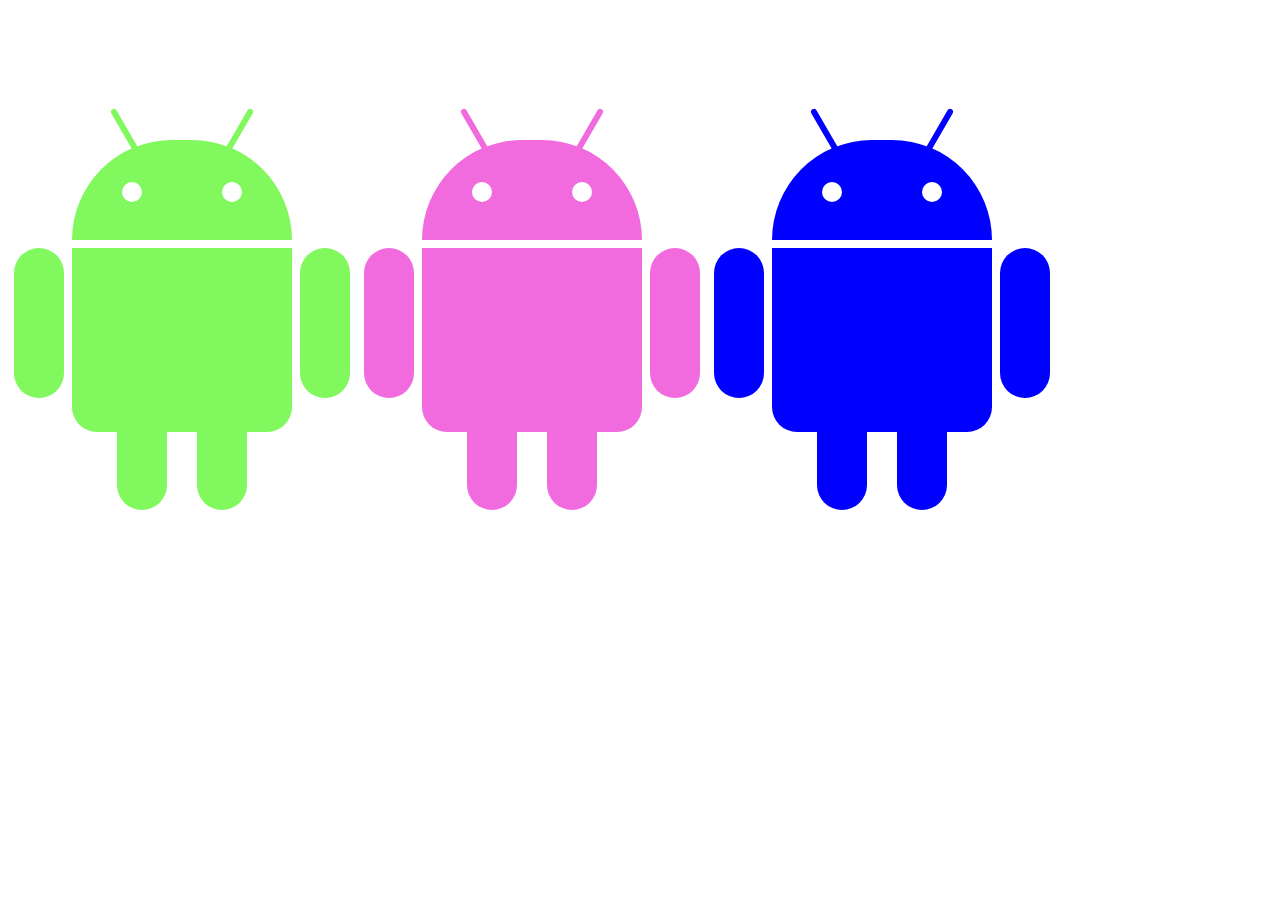
<file: indexan.html>
<!DOCTYPE html>
<html lang="en">

<head>
    <link rel="stylesheet" href="android.css">
    <meta charset="UTF-8">
    <meta http-equiv="X-UA-Compatible" content="IE=edge">
    <meta name="viewport" content="width=device-width, initial-scale=1.0">
    <title>Androids</title>
</head>

<body>

<!-- Container Android Verde -->
<div class="android">

    <!-- Cabeça -->
	<div class="head">
        <!-- Antena esquerda -->
		<div class="left_ant"></div>
        <!-- Antena direita -->
		<div class="right_ant"></div>
        <!-- Olho esquerdo -->
		<div class="left_eye"></div>
        <!-- Olho direito -->
		<div class="right_eye"></div>
	</div>

    <!-- Corpo -->
	<div class="body">
        <!-- Braço Esquerdo -->
		<div class="left_arm"></div>
        <!-- Braço Direito -->
		<div class="right_arm"></div>
        <!-- Perna Esquerda -->
		<div class="left_leg"></div>
        <!-- Perna Direita -->
		<div class="right_leg"></div>
	</div>
</div>

<!-- Container Android Rosa -->
<div class="androidrosa">

    <!-- Cabeça -->
	<div class="headrosa">
        <!-- Antena esquerda -->
		<div class="left_antrosa"></div>
        <!-- Antena direita -->
		<div class="right_antrosa"></div>
        <!-- Olho esquerdo -->
		<div class="left_eyerosa"></div>
        <!-- Olho direito -->
		<div class="right_eyerosa"></div>
	</div>

    <!-- Corpo -->
	<div class="bodyrosa">
        <!-- Braço Esquerdo -->
		<div class="left_armrosa"></div>
        <!-- Braço Direito -->
		<div class="right_armrosa"></div>
        <!-- Perna Esquerda -->
		<div class="left_legrosa"></div>
        <!-- Perna Direita -->
		<div class="right_legrosa"></div>
	</div>
</div>

<!-- Container Android Azul -->
<div class="androidazul">

    <!-- Cabeça -->
	<div class="headazul">
        <!-- Antena esquerda -->
		<div class="left_antazul"></div>
        <!-- Antena direita -->
		<div class="right_antazul"></div>
        <!-- Olho esquerdo -->
		<div class="left_eyeazul"></div>
        <!-- Olho direito -->
		<div class="right_eyeazul"></div>
	</div>

    <!-- Corpo -->
	<div class="bodyazul">
        <!-- Braço Esquerdo -->
		<div class="left_armazul"></div>
        <!-- Braço Direito -->
		<div class="right_armazul"></div>
        <!-- Perna Esquerda -->
		<div class="left_legazul"></div>
        <!-- Perna Direita -->
		<div class="right_legazul"></div>
	</div>
</div>

</body>
</html>
</file>
<file: android.css>
/*
 * Android
 * Por: Leandromeda (Leandro Gaudio Rosa)
 */

div {margin: o; padding: 0;}
div div { position: relative;}

.android{
	height: 404px; width: 334px;
	margin: 100px auto;
	position: relative;
	float: left;
	right: -4em;
}

.head{
	width: 220px; height: 100px;
	top: 32px;
	border-radius: 110px 110px 0 0;
	-moz-border-radius: 110px 110px 0 0;
	-webkit-border-radius: 110px 110px 0 0;

	-webkit-transition: all 0.1s ease-in;
	background-color: rgb(129, 248, 93);

}

.left_eye, .right_eye {
	background: #fff;
	width: 20px; height: 20px;
	position: absolute; top: 42px;
	
	border-radius: 10px;
	-moz-border-radius: 10px;
	-webkit-border-radius: 10px;
}

.left_eye {left: 50px;}
.right_eye {right: 50px;}

.left_ant, .right_ant{
	width: 6px; height: 50px;
	position: absolute; top: -34px;
	border-radius: 3px;
	-webkit-border-radius: 3px;
	-moz-border-radius: 3px;
	background-color: rgb(129, 248, 93);
}

.left_ant {
	left: 50px;
	transform: rotate(-30deg);
	-webkit-transform: rotate(-30deg);
	-moz-transform: rotate(-30deg);
}

.right_ant {
	right: 50px;
	transform: rotate(30deg);
	-webkit-transform: rotate(30deg);
	-moz-transform: rotate(30deg);
}

.body{
	width: 220px; height: 184px;
	top: 40px;
	
	border-radius: 0 0 25px 25px;
	-webkit-border-radius: 0 0 25px 25px;
	-moz-border-radius: 0 0 25px 25px;
	background-color: rgb(129, 248, 93);
}

.left_arm, .right_arm, .left_leg, .right_leg {
	width: 50px; position: absolute;
	-webkit-transition: all 0.1s ease-in;
	background-color: rgb(129, 248, 93);
}

.left_arm, .right_arm {
	height: 150px;
	border-radius: 25px;
	-moz-border-radius: 25px;
	-webkit-border-radius: 25px;

}

.left_leg, .right_leg {
	height: 80px; top: 182px;
	border-radius: 0 0 25px 25px;
	-moz-border-radius: 0 0 25px 25px;
	-webkit-border-radius: 0 0 25px 25px;
}

.left_arm {left: -58px;}
.right_arm {right: -58px;}
.left_leg {left: 45px;}
.right_leg {right: 45px;}

.head:hover {
	-webkit-transform: rotate(-5deg) translate(-4px, -8px);
	-transform: rotate(-5deg) translate(-4px, -8px);
	-moz-transform: rotate(-5deg) translate(-4px, -8px);
}

.left_arm:hover{
	-webkit-transform: rotate(15deg) translate(-14px, 0);
	-transform: rotate(15deg) translate(-14px, 0);
	-moz-transform: rotate(15deg) translate(-14px, 0);
}

.right_arm:hover{
	-webkit-transform: rotate(-30deg) translate(30px, 0);
	-transform: rotate(-30deg) translate(30px, 0);
	-moz-transform: rotate(-30deg) translate(30px, 0);
}

/*
 * Android Rosa
 */

 div {margin: o; padding: 0;}
 div div { position: relative;}
 
 .androidrosa{
	 height: 404px; width: 334px;
	 margin: 100px auto;
	 position: relative;
	 float: left;
	right: -5em;
 }
 
 .headrosa{
	 width: 220px; height: 100px;
	 top: 32px;
	 border-radius: 110px 110px 0 0;
	 -moz-border-radius: 110px 110px 0 0;
	 -webkit-border-radius: 110px 110px 0 0;
	 
	 -webkit-transition: all 0.1s ease-in;
	 background-color: rgb(241, 107, 223);
 }
 
 .left_eyerosa, .right_eyerosa {
	 background: #fff;
	 width: 20px; height: 20px;
	 position: absolute; top: 42px;
	 
	 border-radius: 10px;
	 -moz-border-radius: 10px;
	 -webkit-border-radius: 10px;
 }
 
 .left_eyerosa {left: 50px;}
 .right_eyerosa {right: 50px;}
 
 .left_antrosa, .right_antrosa{
	 width: 6px; height: 50px;
	 position: absolute; top: -34px;
	 border-radius: 3px;
	 -webkit-border-radius: 3px;
	 -moz-border-radius: 3px;
	 background-color: rgb(241, 107, 223);
 }
 
 .left_antrosa {
	 left: 50px;
	 transform: rotate(-30deg);
	 -webkit-transform: rotate(-30deg);
	 -moz-transform: rotate(-30deg);
 }
 
 .right_antrosa {
	 right: 50px;
	 transform: rotate(30deg);
	 -webkit-transform: rotate(30deg);
	 -moz-transform: rotate(30deg);
 }
 
 .bodyrosa{
	 width: 220px; height: 184px;
	 top: 40px;
	 
	 border-radius: 0 0 25px 25px;
	 -webkit-border-radius: 0 0 25px 25px;
	 -moz-border-radius: 0 0 25px 25px;
	 background-color: rgb(241, 107, 223);
 }
 
 .left_armrosa, .right_armrosa, .left_legrosa, .right_legrosa {
	 width: 50px; position: absolute;
	 -webkit-transition: all 0.1s ease-in;
	 background-color: rgb(241, 107, 223);
 }
 
 .left_armrosa, .right_armrosa {
	 height: 150px;
	 border-radius: 25px;
	 -moz-border-radius: 25px;
	 -webkit-border-radius: 25px;
 }
 
 .left_legrosa, .right_legrosa {
	 height: 80px; top: 182px;
	 border-radius: 0 0 25px 25px;
	 -moz-border-radius: 0 0 25px 25px;
	 -webkit-border-radius: 0 0 25px 25px;
 }
 
 .left_armrosa {left: -58px;}
 .right_armrosa {right: -58px;}
 .left_legrosa {left: 45px;}
 .right_legrosa {right: 45px;}
 
 .headrosa:hover {
	 -webkit-transform: rotate(-5deg) translate(-4px, -8px);
	 -transform: rotate(-5deg) translate(-4px, -8px);
	 -moz-transform: rotate(-5deg) translate(-4px, -8px);
 }
 
 .left_armrosa:hover{
	 -webkit-transform: rotate(15deg) translate(-14px, 0);
	 -transform: rotate(15deg) translate(-14px, 0);
	 -moz-transform: rotate(15deg) translate(-14px, 0);
 }
 
 .right_armrosa:hover{
	 -webkit-transform: rotate(-30deg) translate(30px, 0);
	 -transform: rotate(-30deg) translate(30px, 0);
	 -moz-transform: rotate(-30deg) translate(30px, 0);
 }

/*
* android azul
*/

div {margin: o; padding: 0;}
div div { position: relative;}

.androidazul{
	height: 404px; width: 334px;
	margin: 100px auto;
	position: relative;
	float: left;
	right: -6em;
}

.headazul{
	width: 220px; height: 100px;
	top: 32px;
	border-radius: 110px 110px 0 0;
	-moz-border-radius: 110px 110px 0 0;
	-webkit-border-radius: 110px 110px 0 0;
	
	-webkit-transition: all 0.1s ease-in;
	background-color: blue;
}

.left_eyeazul, .right_eyeazul {
	background: #fff;
	width: 20px; height: 20px;
	position: absolute; top: 42px;
	
	border-radius: 10px;
	-moz-border-radius: 10px;
	-webkit-border-radius: 10px;
}

.left_eyeazul {left: 50px;}
.right_eyeazul {right: 50px;}

.left_antazul, .right_antazul {
	width: 6px; height: 50px;
	position: absolute; top: -34px;
	border-radius: 3px;
	-webkit-border-radius: 3px;
	-moz-border-radius: 3px;
	background-color: blue;
}

.left_antazul {
	left: 50px;
	transform: rotate(-30deg);
	-webkit-transform: rotate(-30deg);
	-moz-transform: rotate(-30deg);
}

.right_antazul {
	right: 50px;
	transform: rotate(30deg);
	-webkit-transform: rotate(30deg);
	-moz-transform: rotate(30deg);
}

.bodyazul{
	width: 220px; height: 184px;
	top: 40px;
	
	border-radius: 0 0 25px 25px;
	-webkit-border-radius: 0 0 25px 25px;
	-moz-border-radius: 0 0 25px 25px;
	background-color: blue;
}

.left_armazul, .right_armazul, .left_legazul, .right_legazul {
	width: 50px; position: absolute;
	-webkit-transition: all 0.1s ease-in;
	background-color: blue;
}

.left_armazul, .right_armazul {
	height: 150px;
	border-radius: 25px;
	-moz-border-radius: 25px;
	-webkit-border-radius: 25px;
}

.left_legazul, .right_legazul {
	height: 80px; top: 182px;
	border-radius: 0 0 25px 25px;
	-moz-border-radius: 0 0 25px 25px;
	-webkit-border-radius: 0 0 25px 25px;
}

.left_armazul {left: -58px;}
.right_armazul {right: -58px;}
.left_legazul {left: 45px;}
.right_legazul {right: 45px;}

.headazul:hover {
	-webkit-transform: rotate(-5deg) translate(-4px, -8px);
	-transform: rotate(-5deg) translate(-4px, -8px);
	-moz-transform: rotate(-5deg) translate(-4px, -8px);
}

.left_armazul:hover{
	-webkit-transform: rotate(15deg) translate(-14px, 0);
	-transform: rotate(15deg) translate(-14px, 0);
	-moz-transform: rotate(15deg) translate(-14px, 0);
}

.right_armazul:hover{
	-webkit-transform: rotate(-30deg) translate(30px, 0);
	-transform: rotate(-30deg) translate(30px, 0);
	-moz-transform: rotate(-30deg) translate(30px, 0);
}
</file>
